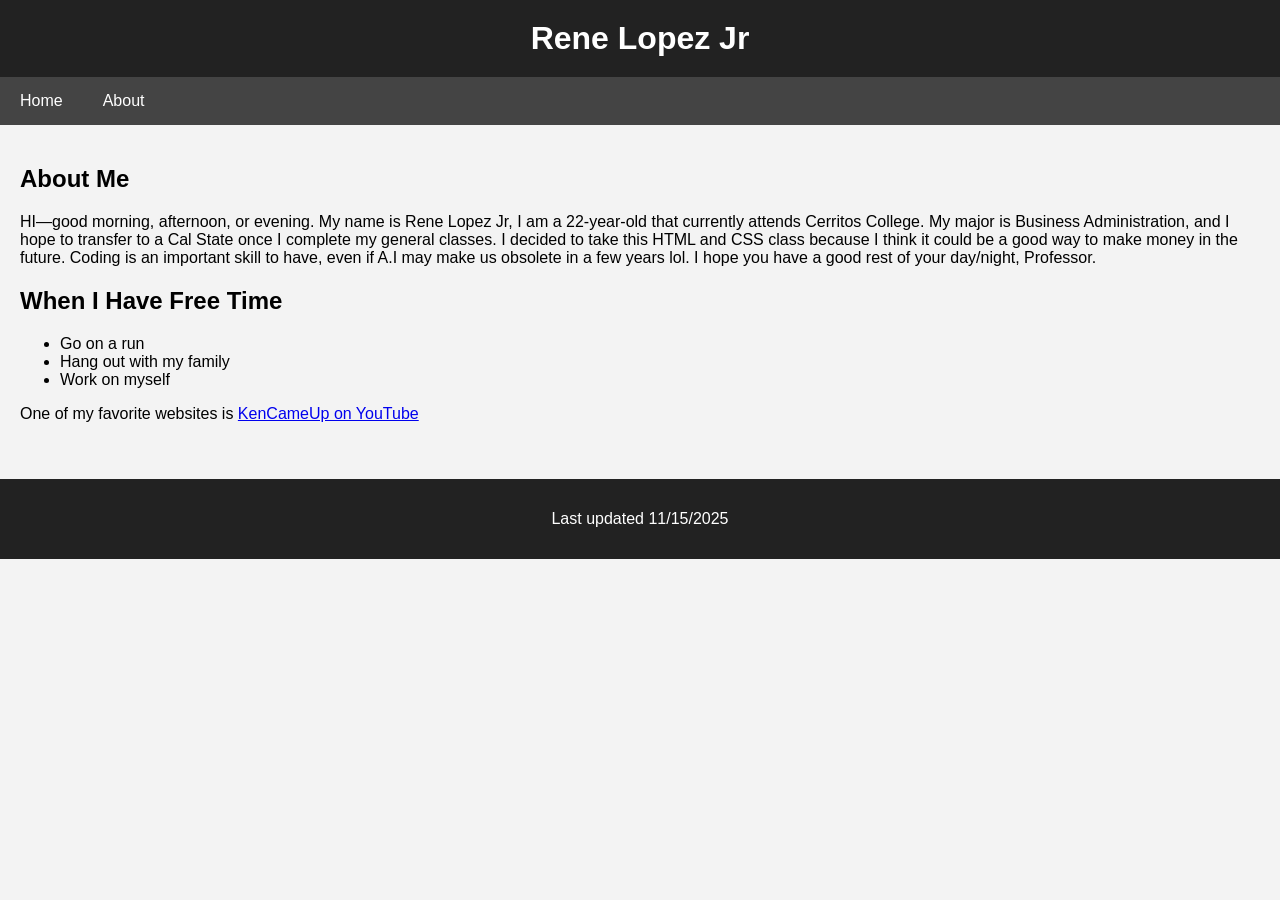
<file: index.html>
<!DOCTYPE html>
<html lang="en">
<head>
    <meta charset="utf-8" />
    <meta name="viewport" content="width=device-width, initial-scale=1" />
    <title>MoneyBoyz Collection</title>
    <link rel="stylesheet" href="style.css">
</head>

<body>

    <header>
        <h1>Rene Lopez Jr</h1>
    </header>
    
    <nav>
        <ul>
            <li><a href="index.html">Home</a></li>
            <li><a href="about.html">About</a></li>
        </ul>
    </nav>

    <section>
        <h2>About Me</h2>
        <p>
            HI—good morning, afternoon, or evening. My name is Rene Lopez Jr, I am a 22-year-old that currently attends Cerritos College. 
            My major is Business Administration, and I hope to transfer to a Cal State once I complete my general classes. 
            I decided to take this HTML and CSS class because I think it could be a good way to make money in the future. 
            Coding is an important skill to have, even if A.I may make us obsolete in a few years lol. 
            I hope you have a good rest of your day/night, Professor.
        </p>

        <h2>When I Have Free Time</h2>
        <ul>
            <li>Go on a run</li>
            <li>Hang out with my family</li>
            <li>Work on myself</li>
        </ul>

        <p>
            One of my favorite websites is 
            <a href="https://www.youtube.com/kencameup" target="_blank" rel="noopener noreferrer">
                KenCameUp on YouTube
            </a>
        </p>
    </section>

    <footer>
        <p>Last updated 11/15/2025</p>
    </footer>

</body>
</html>
</file>
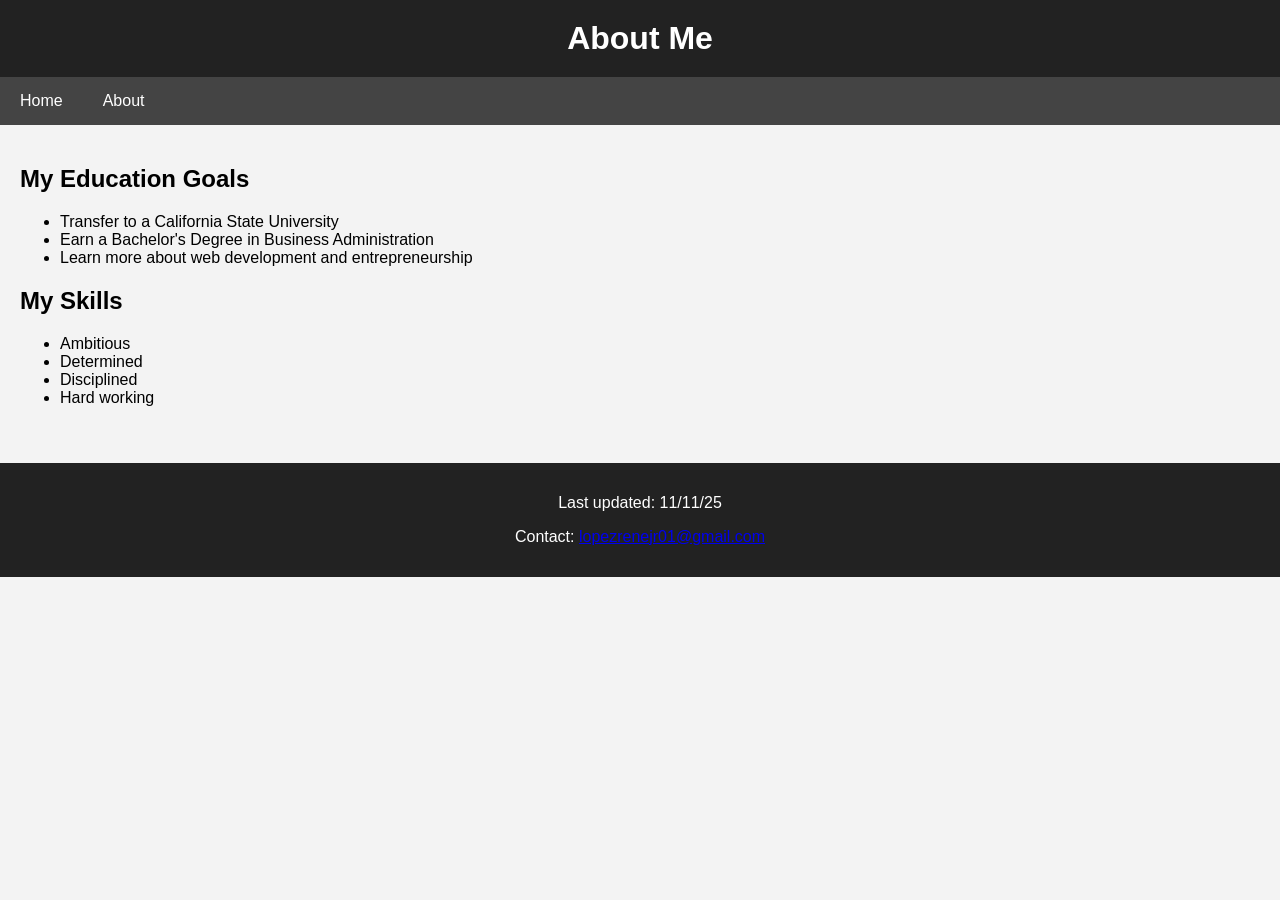
<file: about.html>
<!DOCTYPE html>
<html lang="en">
<head>
    <meta charset="utf-8" />
    <meta name="viewport" content="width=device-width, initial-scale=1" />
    <title>MoneyBoiz Collective</title>
    <link rel="stylesheet" href="style.css">
</head>    

<body>
    <header>
        <h1>About Me</h1>
    </header>

    <nav>
        <ul>
            <li><a href="index.html">Home</a></li>
            <li><a href="about.html">About</a></li>
        </ul>
    </nav>

    <section>
        <h2>My Education Goals</h2>
        <ul>
            <li>Transfer to a California State University</li>
            <li>Earn a Bachelor's Degree in Business Administration</li>
            <li>Learn more about web development and entrepreneurship</li>
        </ul>

        <h2>My Skills</h2>
        <ul>
            <li>Ambitious</li>
            <li>Determined</li>
            <li>Disciplined</li>
            <li>Hard working</li>
        </ul>
    </section>

    <footer>
        <p>Last updated: 11/11/25</p>
        <p>Contact: <a href="mailto:lopezrenejr01@gmail.com">lopezrenejr01@gmail.com</a></p>
    </footer>
</body>
</html>
</file>
<file: style.css>
/* Apply to entire page */
body {
    font-family: Arial, sans-serif;
    background-color: #f3f3f3;
    margin: 0;
    padding: 0;
}
/* header section */
header { 
    background-color: #222;
    color: white;
    padding: 20px;
    text-align: center;
}
/* page title */
h1 {
    margin: 0;
}
/* navigation bar */
nav ul {
    list-style-type: none;
    padding: 0;
    margin: 0;
    background-color: #444;
    display: flex;
}
nav ul li a {
    display: block;
    padding: 15px 20px;
    color: white;
    text-decoration: none;
}
nav ul li a:hover {
background-color: #666;    
}
/* page content section */
section {
    padding: 20px;
}
/* footer*/
footer {
    background-color: #222;
    color: white;
    text-align: center;
    padding: 15px;
    margin-top: 20px;
}
</file>
